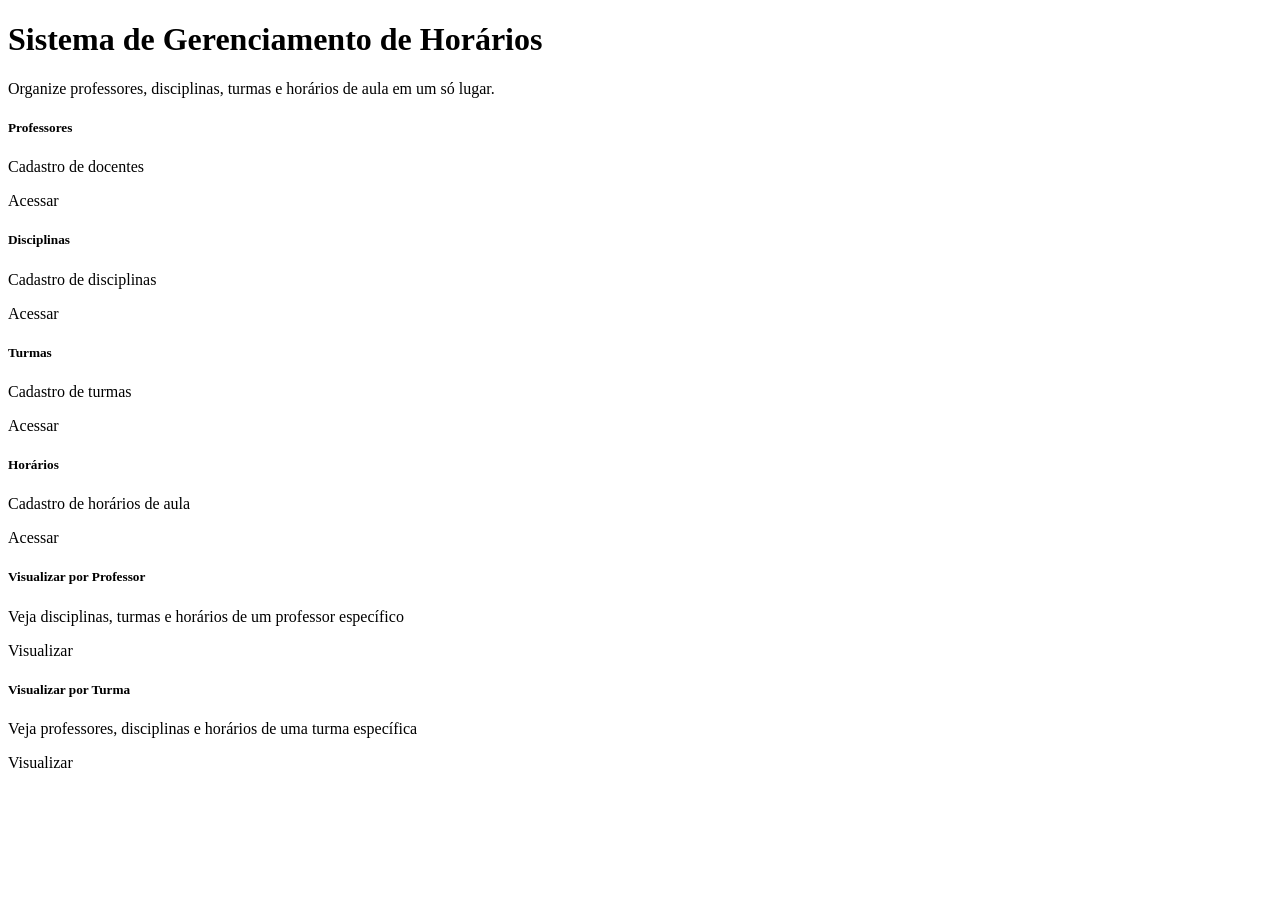
<file: src/main/resources/templates/index.html>
<!DOCTYPE html>
<html xmlns:th="http://www.thymeleaf.org">
<head th:replace="~{layout :: head('Início')}"></head>
<body>
<nav th:replace="~{layout :: nav}"></nav>
<div class="container">
    <div class="home-hero text-center mb-5">
        <h1>Sistema de Gerenciamento de Horários</h1>
        <p class="lead">Organize professores, disciplinas, turmas e horários de aula em um só lugar.</p>
    </div>

    <div class="row g-4">
        <div class="col-md-3">
            <div class="card h-100 text-center p-3">
                <h5>Professores</h5>
                <p>Cadastro de docentes</p>
                <a th:href="@{/professores}" class="btn btn-outline-dark">Acessar</a>
            </div>
        </div>
        <div class="col-md-3">
            <div class="card h-100 text-center p-3">
                <h5>Disciplinas</h5>
                <p>Cadastro de disciplinas</p>
                <a th:href="@{/disciplinas}" class="btn btn-outline-dark">Acessar</a>
            </div>
        </div>
        <div class="col-md-3">
            <div class="card h-100 text-center p-3">
                <h5>Turmas</h5>
                <p>Cadastro de turmas</p>
                <a th:href="@{/turmas}" class="btn btn-outline-dark">Acessar</a>
            </div>
        </div>
        <div class="col-md-3">
            <div class="card h-100 text-center p-3">
                <h5>Horários</h5>
                <p>Cadastro de horários de aula</p>
                <a th:href="@{/horarios}" class="btn btn-outline-dark">Acessar</a>
            </div>
        </div>
    </div>

    <div class="row g-4 mt-2">
        <div class="col-md-6">
            <div class="card h-100 text-center p-3">
                <h5>Visualizar por Professor</h5>
                <p>Veja disciplinas, turmas e horários de um professor específico</p>
                <a th:href="@{/horarios/por-professor}" class="btn btn-dark">Visualizar</a>
            </div>
        </div>
        <div class="col-md-6">
            <div class="card h-100 text-center p-3">
                <h5>Visualizar por Turma</h5>
                <p>Veja professores, disciplinas e horários de uma turma específica</p>
                <a th:href="@{/horarios/por-turma}" class="btn btn-dark">Visualizar</a>
            </div>
        </div>
    </div>
</div>
</body>
</html>
</file>
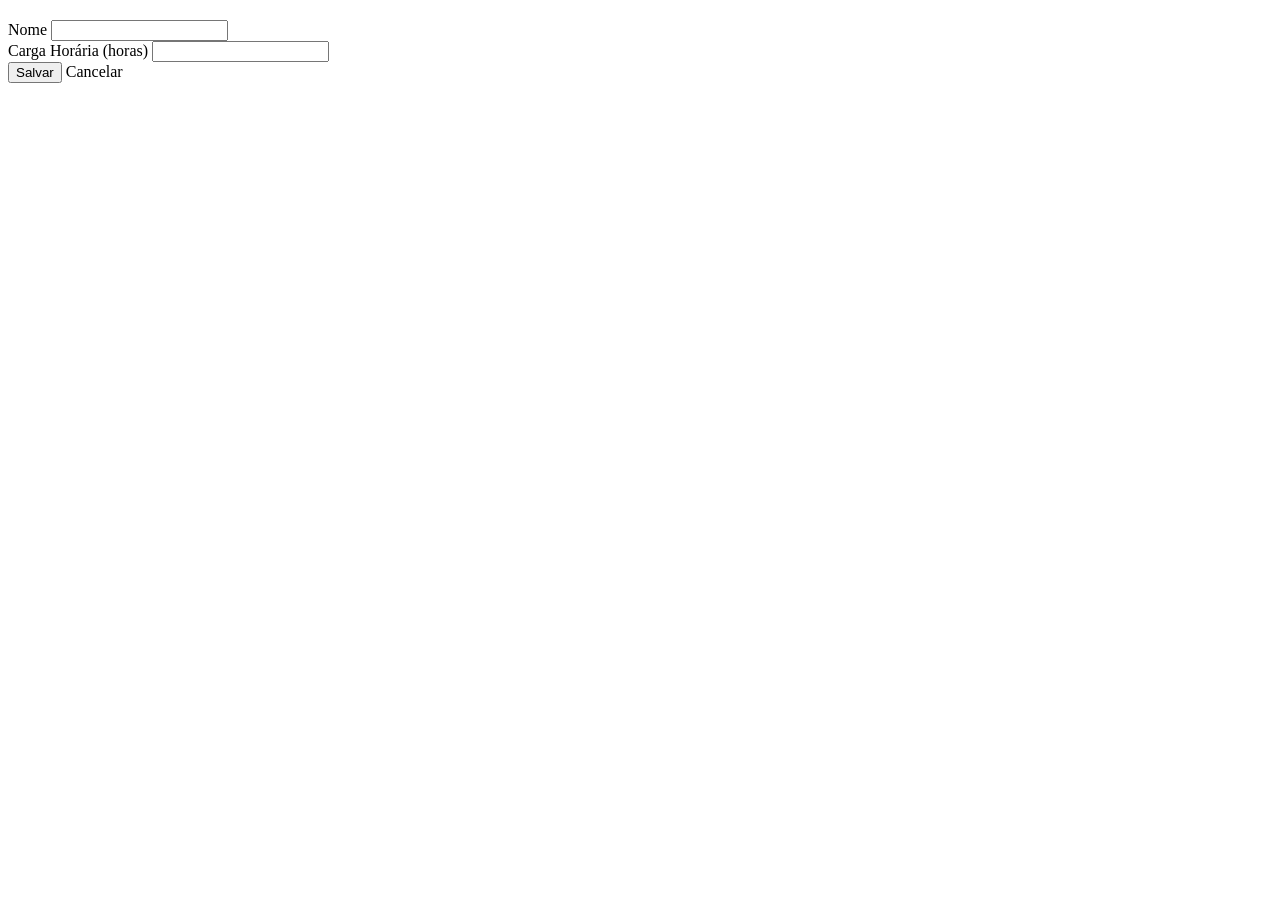
<file: src/main/resources/templates/disciplinas/form.html>
<!DOCTYPE html>
<html xmlns:th="http://www.thymeleaf.org">
<head th:replace="~{layout :: head('Disciplina')}"></head>
<body>
<nav th:replace="~{layout :: nav}"></nav>
<div class="container">
    <h2 th:text="${disciplina.id} == null ? 'Nova Disciplina' : 'Editar Disciplina'"></h2>

    <form th:action="@{/disciplinas/salvar}" th:object="${disciplina}" method="post" class="bg-white p-4 rounded">
        <input type="hidden" th:field="*{id}">

        <div class="mb-3">
            <label class="form-label">Nome</label>
            <input type="text" th:field="*{nome}" class="form-control">
            <div class="text-danger" th:if="${#fields.hasErrors('nome')}" th:errors="*{nome}"></div>
        </div>

        <div class="mb-3">
            <label class="form-label">Carga Horária (horas)</label>
            <input type="number" th:field="*{cargaHoraria}" class="form-control">
            <div class="text-danger" th:if="${#fields.hasErrors('cargaHoraria')}" th:errors="*{cargaHoraria}"></div>
        </div>

        <button type="submit" class="btn btn-dark">Salvar</button>
        <a th:href="@{/disciplinas}" class="btn btn-secondary">Cancelar</a>
    </form>
</div>
</body>
</html>
</file>
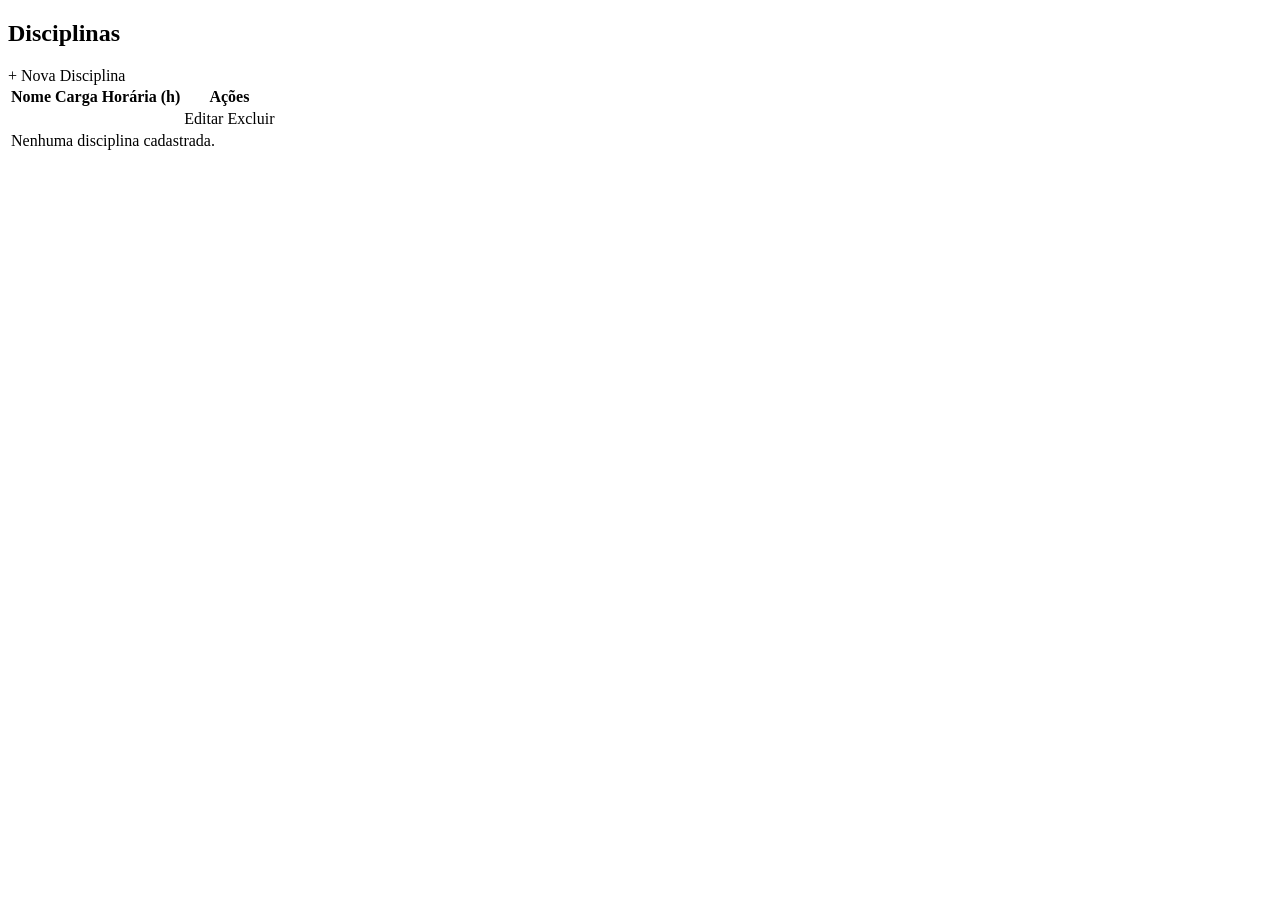
<file: src/main/resources/templates/disciplinas/list.html>
<!DOCTYPE html>
<html xmlns:th="http://www.thymeleaf.org">
<head th:replace="~{layout :: head('Disciplinas')}"></head>
<body>
<nav th:replace="~{layout :: nav}"></nav>
<div class="container">
    <div class="d-flex justify-content-between align-items-center mb-3">
        <h2>Disciplinas</h2>
        <a th:href="@{/disciplinas/novo}" class="btn btn-dark">+ Nova Disciplina</a>
    </div>

    <table class="table table-striped bg-white">
        <thead>
        <tr>
            <th>Nome</th>
            <th>Carga Horária (h)</th>
            <th>Ações</th>
        </tr>
        </thead>
        <tbody>
        <tr th:each="disciplina : ${disciplinas}">
            <td th:text="${disciplina.nome}"></td>
            <td th:text="${disciplina.cargaHoraria}"></td>
            <td class="table-actions">
                <a th:href="@{/disciplinas/editar/{id}(id=${disciplina.id})}" class="btn btn-sm btn-outline-primary">Editar</a>
                <a th:href="@{/disciplinas/excluir/{id}(id=${disciplina.id})}"
                   class="btn btn-sm btn-outline-danger"
                   onclick="return confirm('Confirma a exclusão desta disciplina?');">Excluir</a>
            </td>
        </tr>
        <tr th:if="${#lists.isEmpty(disciplinas)}">
            <td colspan="3" class="text-center text-muted">Nenhuma disciplina cadastrada.</td>
        </tr>
        </tbody>
    </table>
</div>
</body>
</html>
</file>
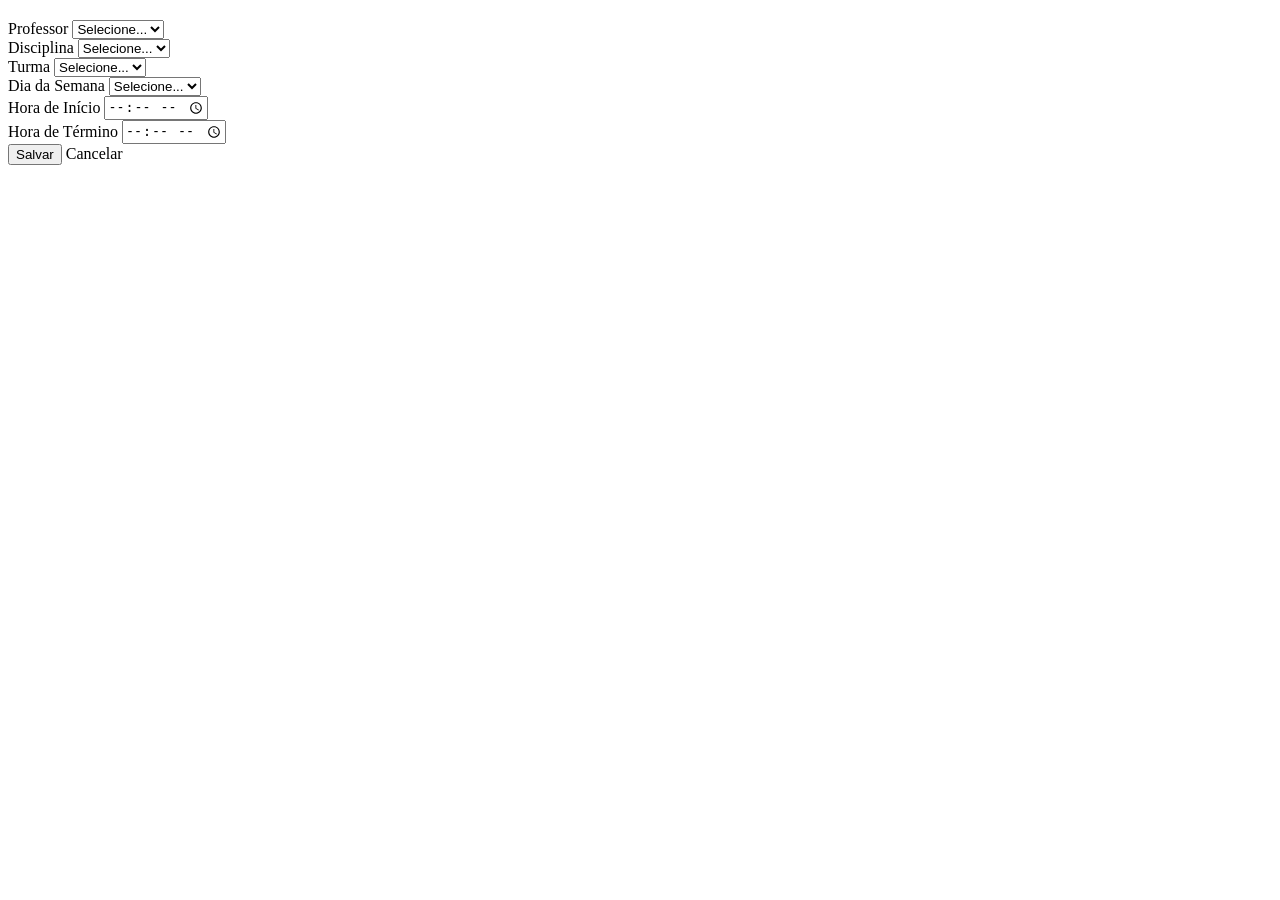
<file: src/main/resources/templates/horarios/form.html>
<!DOCTYPE html>
<html xmlns:th="http://www.thymeleaf.org">
<head th:replace="~{layout :: head('Horário')}"></head>
<body>
<nav th:replace="~{layout :: nav}"></nav>
<div class="container">
    <h2 th:text="${horario.id} == null ? 'Novo Horário' : 'Editar Horário'"></h2>

    <form th:action="@{/horarios/salvar}" th:object="${horario}" method="post" class="bg-white p-4 rounded">
        <input type="hidden" th:field="*{id}">

        <div class="mb-3">
            <label class="form-label">Professor</label>
            <select th:field="*{professor}" class="form-select">
                <option value="">Selecione...</option>
                <option th:each="p : ${professores}" th:value="${p.id}" th:text="${p.nome}"></option>
            </select>
            <div class="text-danger" th:if="${#fields.hasErrors('professor')}" th:errors="*{professor}"></div>
        </div>

        <div class="mb-3">
            <label class="form-label">Disciplina</label>
            <select th:field="*{disciplina}" class="form-select">
                <option value="">Selecione...</option>
                <option th:each="d : ${disciplinas}" th:value="${d.id}" th:text="${d.nome}"></option>
            </select>
            <div class="text-danger" th:if="${#fields.hasErrors('disciplina')}" th:errors="*{disciplina}"></div>
        </div>

        <div class="mb-3">
            <label class="form-label">Turma</label>
            <select th:field="*{turma}" class="form-select">
                <option value="">Selecione...</option>
                <option th:each="t : ${turmas}" th:value="${t.id}" th:text="${t.nome}"></option>
            </select>
            <div class="text-danger" th:if="${#fields.hasErrors('turma')}" th:errors="*{turma}"></div>
        </div>

        <div class="mb-3">
            <label class="form-label">Dia da Semana</label>
            <select th:field="*{diaSemana}" class="form-select">
                <option value="">Selecione...</option>
                <option th:each="dia : ${diasSemana}" th:value="${dia}" th:text="${dia.descricao}"></option>
            </select>
            <div class="text-danger" th:if="${#fields.hasErrors('diaSemana')}" th:errors="*{diaSemana}"></div>
        </div>

        <div class="row">
            <div class="col-md-6 mb-3">
                <label class="form-label">Hora de Início</label>
                <input type="time" th:field="*{horaInicio}" class="form-control">
                <div class="text-danger" th:if="${#fields.hasErrors('horaInicio')}" th:errors="*{horaInicio}"></div>
            </div>
            <div class="col-md-6 mb-3">
                <label class="form-label">Hora de Término</label>
                <input type="time" th:field="*{horaFim}" class="form-control">
                <div class="text-danger" th:if="${#fields.hasErrors('horaFim')}" th:errors="*{horaFim}"></div>
            </div>
        </div>

        <button type="submit" class="btn btn-dark">Salvar</button>
        <a th:href="@{/horarios}" class="btn btn-secondary">Cancelar</a>
    </form>
</div>
</body>
</html>
</file>
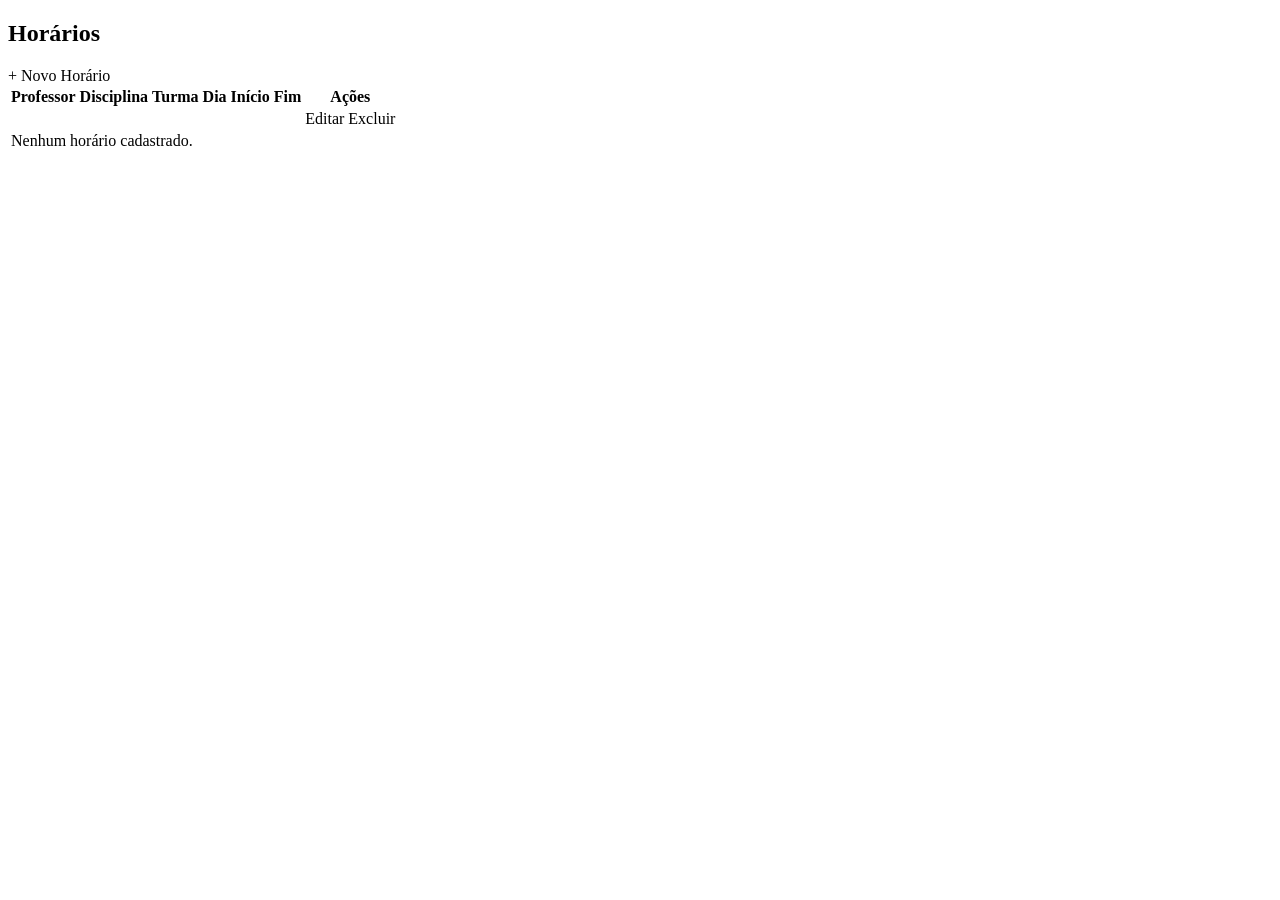
<file: src/main/resources/templates/horarios/list.html>
<!DOCTYPE html>
<html xmlns:th="http://www.thymeleaf.org">
<head th:replace="~{layout :: head('Horários')}"></head>
<body>
<nav th:replace="~{layout :: nav}"></nav>
<div class="container">
    <div class="d-flex justify-content-between align-items-center mb-3">
        <h2>Horários</h2>
        <a th:href="@{/horarios/novo}" class="btn btn-dark">+ Novo Horário</a>
    </div>

    <table class="table table-striped bg-white">
        <thead>
        <tr>
            <th>Professor</th>
            <th>Disciplina</th>
            <th>Turma</th>
            <th>Dia</th>
            <th>Início</th>
            <th>Fim</th>
            <th>Ações</th>
        </tr>
        </thead>
        <tbody>
        <tr th:each="horario : ${horarios}">
            <td th:text="${horario.professor.nome}"></td>
            <td th:text="${horario.disciplina.nome}"></td>
            <td th:text="${horario.turma.nome}"></td>
            <td th:text="${horario.diaSemana.descricao}"></td>
            <td th:text="${horario.horaInicio}"></td>
            <td th:text="${horario.horaFim}"></td>
            <td class="table-actions">
                <a th:href="@{/horarios/editar/{id}(id=${horario.id})}" class="btn btn-sm btn-outline-primary">Editar</a>
                <a th:href="@{/horarios/excluir/{id}(id=${horario.id})}"
                   class="btn btn-sm btn-outline-danger"
                   onclick="return confirm('Confirma a exclusão deste horário?');">Excluir</a>
            </td>
        </tr>
        <tr th:if="${#lists.isEmpty(horarios)}">
            <td colspan="7" class="text-center text-muted">Nenhum horário cadastrado.</td>
        </tr>
        </tbody>
    </table>
</div>
</body>
</html>
</file>
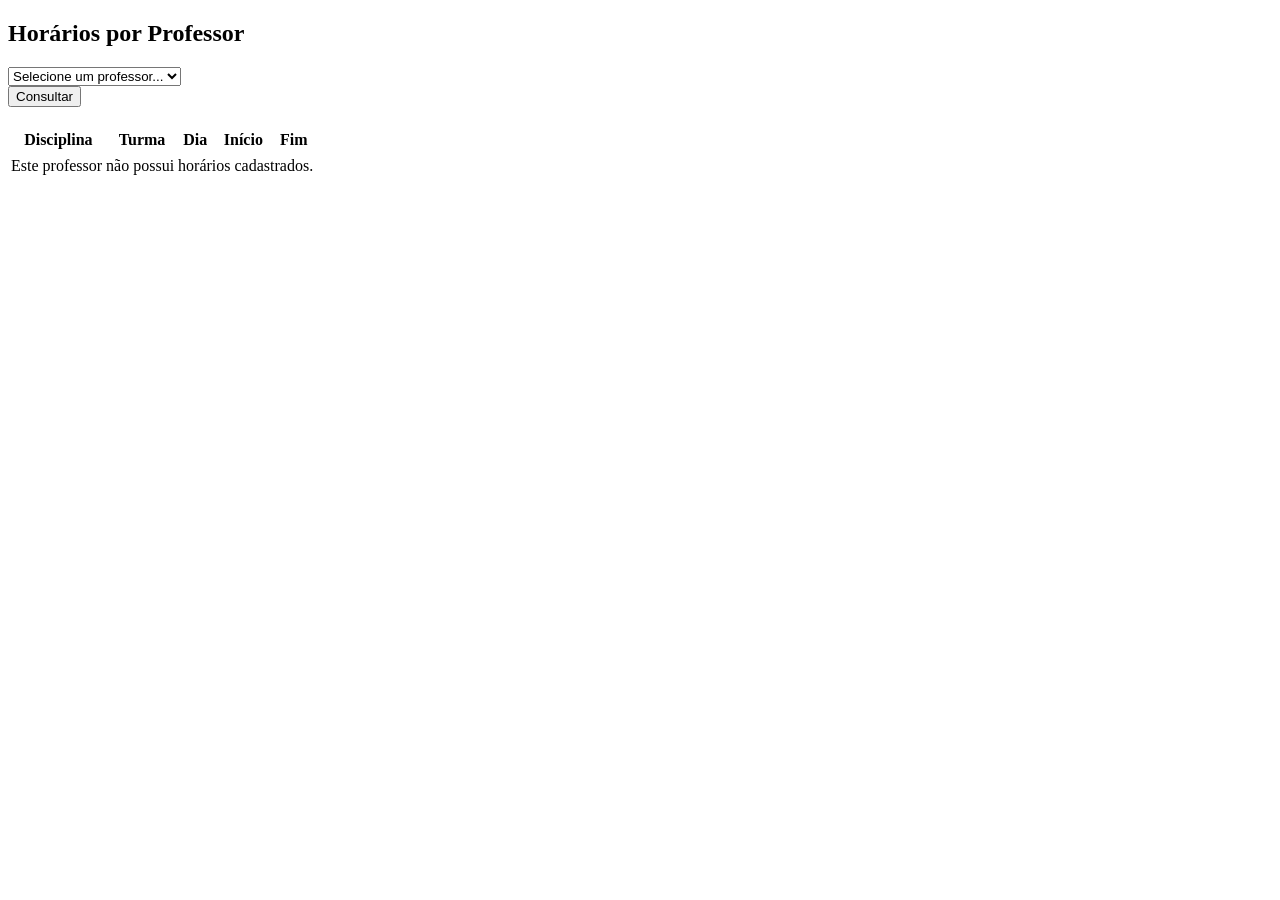
<file: src/main/resources/templates/horarios/por-professor.html>
<!DOCTYPE html>
<html xmlns:th="http://www.thymeleaf.org">
<head th:replace="~{layout :: head('Horários por Professor')}"></head>
<body>
<nav th:replace="~{layout :: nav}"></nav>
<div class="container">
    <h2>Horários por Professor</h2>

    <form method="get" th:action="@{/horarios/por-professor}" class="row g-2 bg-white p-3 rounded mb-4">
        <div class="col-md-8">
            <select name="professorId" class="form-select">
                <option value="">Selecione um professor...</option>
                <option th:each="p : ${professores}"
                        th:value="${p.id}"
                        th:text="${p.nome}"
                        th:selected="${professorSelecionado != null and professorSelecionado.id == p.id}"></option>
            </select>
        </div>
        <div class="col-md-4">
            <button type="submit" class="btn btn-dark w-100">Consultar</button>
        </div>
    </form>

    <div th:if="${professorSelecionado != null}">
        <h4 th:text="'Professor: ' + ${professorSelecionado.nome}"></h4>
        <table class="table table-striped bg-white">
            <thead>
            <tr>
                <th>Disciplina</th>
                <th>Turma</th>
                <th>Dia</th>
                <th>Início</th>
                <th>Fim</th>
            </tr>
            </thead>
            <tbody>
            <tr th:each="horario : ${horarios}">
                <td th:text="${horario.disciplina.nome}"></td>
                <td th:text="${horario.turma.nome}"></td>
                <td th:text="${horario.diaSemana.descricao}"></td>
                <td th:text="${horario.horaInicio}"></td>
                <td th:text="${horario.horaFim}"></td>
            </tr>
            <tr th:if="${#lists.isEmpty(horarios)}">
                <td colspan="5" class="text-center text-muted">Este professor não possui horários cadastrados.</td>
            </tr>
            </tbody>
        </table>
    </div>
</div>
</body>
</html>
</file>
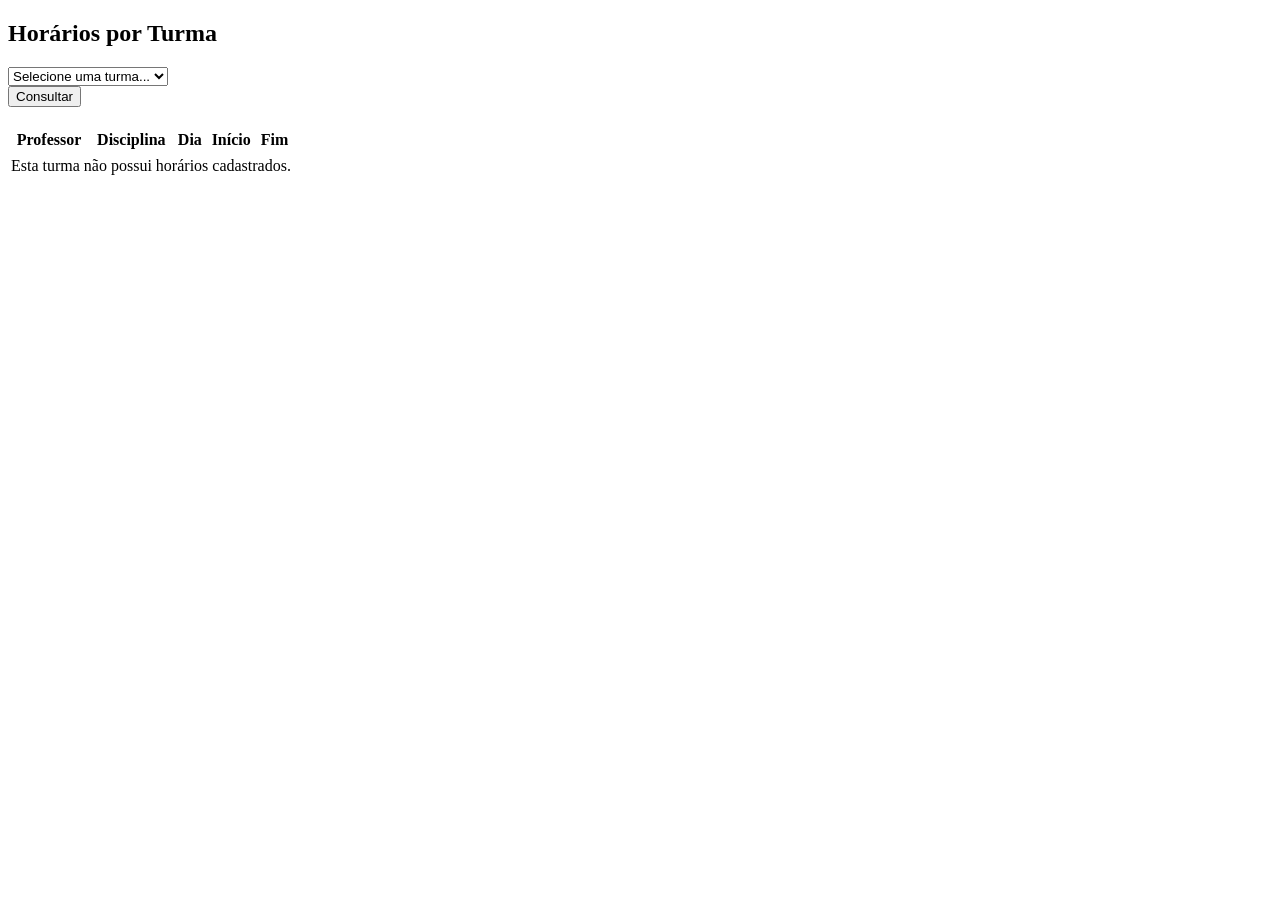
<file: src/main/resources/templates/horarios/por-turma.html>
<!DOCTYPE html>
<html xmlns:th="http://www.thymeleaf.org">
<head th:replace="~{layout :: head('Horários por Turma')}"></head>
<body>
<nav th:replace="~{layout :: nav}"></nav>
<div class="container">
    <h2>Horários por Turma</h2>

    <form method="get" th:action="@{/horarios/por-turma}" class="row g-2 bg-white p-3 rounded mb-4">
        <div class="col-md-8">
            <select name="turmaId" class="form-select">
                <option value="">Selecione uma turma...</option>
                <option th:each="t : ${turmas}"
                        th:value="${t.id}"
                        th:text="${t.nome}"
                        th:selected="${turmaSelecionada != null and turmaSelecionada.id == t.id}"></option>
            </select>
        </div>
        <div class="col-md-4">
            <button type="submit" class="btn btn-dark w-100">Consultar</button>
        </div>
    </form>

    <div th:if="${turmaSelecionada != null}">
        <h4 th:text="'Turma: ' + ${turmaSelecionada.nome}"></h4>
        <table class="table table-striped bg-white">
            <thead>
            <tr>
                <th>Professor</th>
                <th>Disciplina</th>
                <th>Dia</th>
                <th>Início</th>
                <th>Fim</th>
            </tr>
            </thead>
            <tbody>
            <tr th:each="horario : ${horarios}">
                <td th:text="${horario.professor.nome}"></td>
                <td th:text="${horario.disciplina.nome}"></td>
                <td th:text="${horario.diaSemana.descricao}"></td>
                <td th:text="${horario.horaInicio}"></td>
                <td th:text="${horario.horaFim}"></td>
            </tr>
            <tr th:if="${#lists.isEmpty(horarios)}">
                <td colspan="5" class="text-center text-muted">Esta turma não possui horários cadastrados.</td>
            </tr>
            </tbody>
        </table>
    </div>
</div>
</body>
</html>
</file>
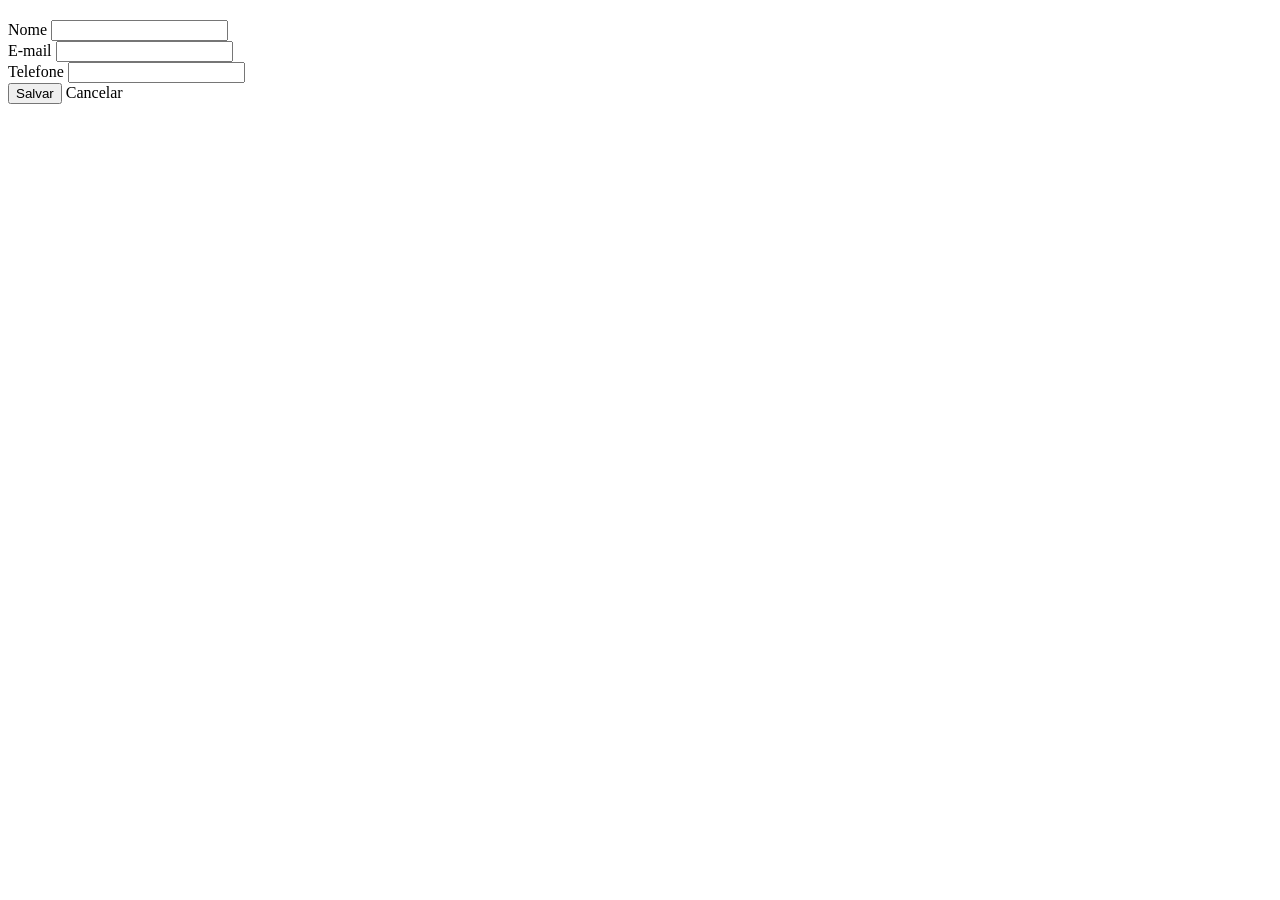
<file: src/main/resources/templates/professores/form.html>
<!DOCTYPE html>
<html xmlns:th="http://www.thymeleaf.org">
<head th:replace="~{layout :: head('Professor')}"></head>
<body>
<nav th:replace="~{layout :: nav}"></nav>
<div class="container">
    <h2 th:text="${professor.id} == null ? 'Novo Professor' : 'Editar Professor'"></h2>

    <form th:action="@{/professores/salvar}" th:object="${professor}" method="post" class="bg-white p-4 rounded">
        <input type="hidden" th:field="*{id}">

        <div class="mb-3">
            <label class="form-label">Nome</label>
            <input type="text" th:field="*{nome}" class="form-control">
            <div class="text-danger" th:if="${#fields.hasErrors('nome')}" th:errors="*{nome}"></div>
        </div>

        <div class="mb-3">
            <label class="form-label">E-mail</label>
            <input type="email" th:field="*{email}" class="form-control">
            <div class="text-danger" th:if="${#fields.hasErrors('email')}" th:errors="*{email}"></div>
        </div>

        <div class="mb-3">
            <label class="form-label">Telefone</label>
            <input type="text" th:field="*{telefone}" class="form-control">
        </div>

        <button type="submit" class="btn btn-dark">Salvar</button>
        <a th:href="@{/professores}" class="btn btn-secondary">Cancelar</a>
    </form>
</div>
</body>
</html>
</file>
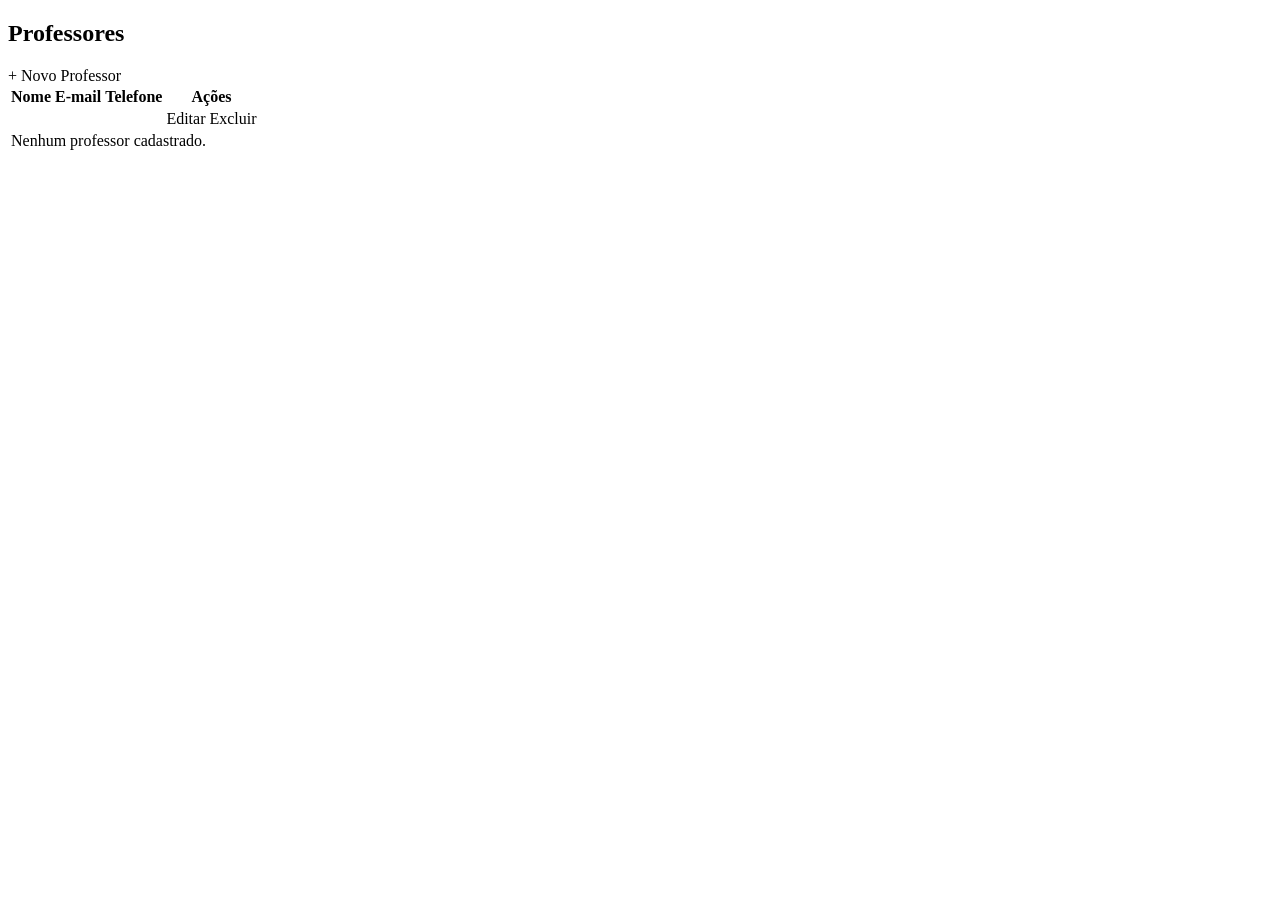
<file: src/main/resources/templates/professores/list.html>
<!DOCTYPE html>
<html xmlns:th="http://www.thymeleaf.org">
<head th:replace="~{layout :: head('Professores')}"></head>
<body>
<nav th:replace="~{layout :: nav}"></nav>
<div class="container">
    <div class="d-flex justify-content-between align-items-center mb-3">
        <h2>Professores</h2>
        <a th:href="@{/professores/novo}" class="btn btn-dark">+ Novo Professor</a>
    </div>

    <table class="table table-striped bg-white">
        <thead>
        <tr>
            <th>Nome</th>
            <th>E-mail</th>
            <th>Telefone</th>
            <th>Ações</th>
        </tr>
        </thead>
        <tbody>
        <tr th:each="professor : ${professores}">
            <td th:text="${professor.nome}"></td>
            <td th:text="${professor.email}"></td>
            <td th:text="${professor.telefone}"></td>
            <td class="table-actions">
                <a th:href="@{/professores/editar/{id}(id=${professor.id})}" class="btn btn-sm btn-outline-primary">Editar</a>
                <a th:href="@{/professores/excluir/{id}(id=${professor.id})}"
                   class="btn btn-sm btn-outline-danger"
                   onclick="return confirm('Confirma a exclusão deste professor?');">Excluir</a>
            </td>
        </tr>
        <tr th:if="${#lists.isEmpty(professores)}">
            <td colspan="4" class="text-center text-muted">Nenhum professor cadastrado.</td>
        </tr>
        </tbody>
    </table>
</div>
</body>
</html>
</file>
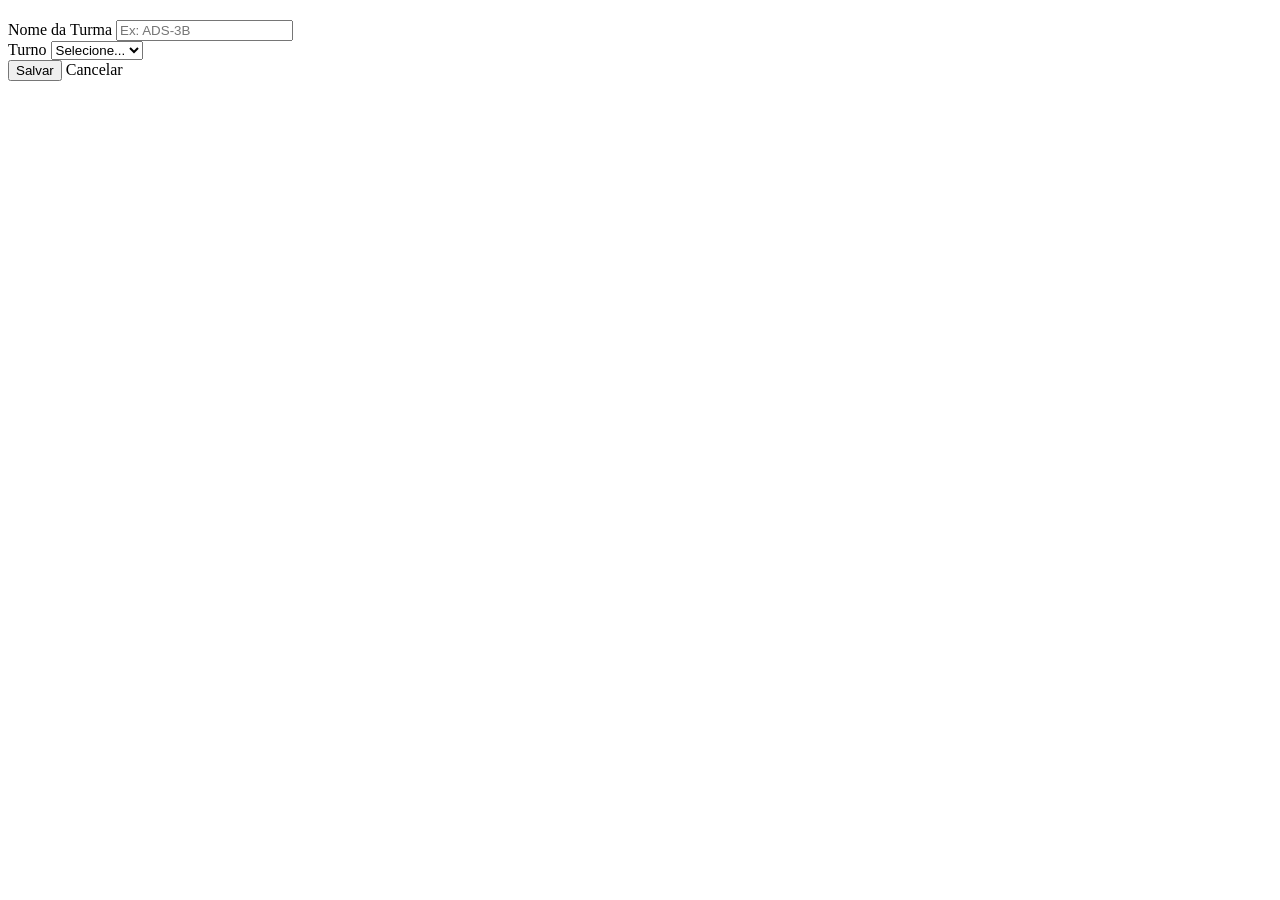
<file: src/main/resources/templates/turmas/form.html>
<!DOCTYPE html>
<html xmlns:th="http://www.thymeleaf.org">
<head th:replace="~{layout :: head('Turma')}"></head>
<body>
<nav th:replace="~{layout :: nav}"></nav>
<div class="container">
    <h2 th:text="${turma.id} == null ? 'Nova Turma' : 'Editar Turma'"></h2>

    <form th:action="@{/turmas/salvar}" th:object="${turma}" method="post" class="bg-white p-4 rounded">
        <input type="hidden" th:field="*{id}">

        <div class="mb-3">
            <label class="form-label">Nome da Turma</label>
            <input type="text" th:field="*{nome}" class="form-control" placeholder="Ex: ADS-3B">
            <div class="text-danger" th:if="${#fields.hasErrors('nome')}" th:errors="*{nome}"></div>
        </div>

        <div class="mb-3">
            <label class="form-label">Turno</label>
            <select th:field="*{turno}" class="form-select">
                <option value="">Selecione...</option>
                <option value="Manhã">Manhã</option>
                <option value="Tarde">Tarde</option>
                <option value="Noite">Noite</option>
            </select>
            <div class="text-danger" th:if="${#fields.hasErrors('turno')}" th:errors="*{turno}"></div>
        </div>

        <button type="submit" class="btn btn-dark">Salvar</button>
        <a th:href="@{/turmas}" class="btn btn-secondary">Cancelar</a>
    </form>
</div>
</body>
</html>
</file>
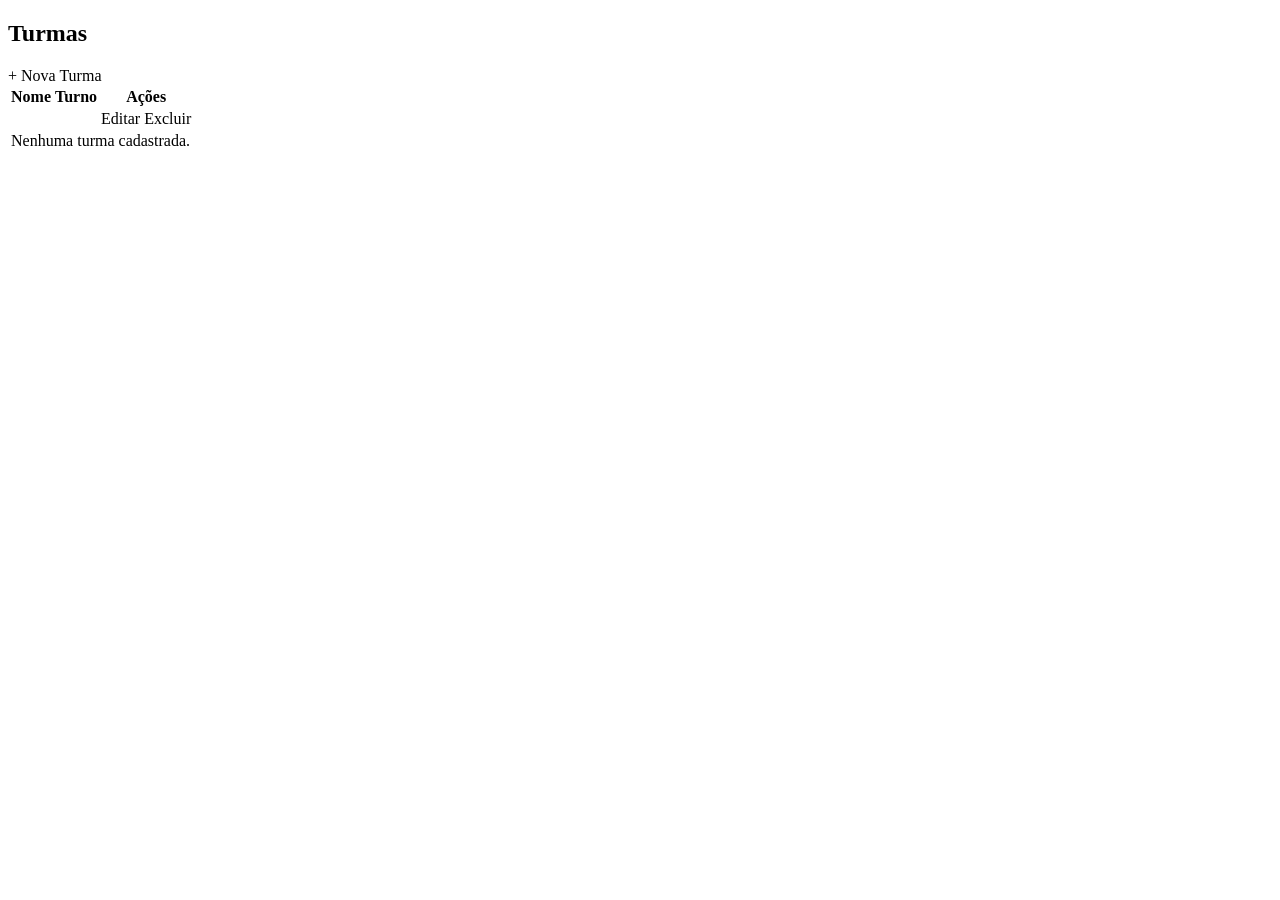
<file: src/main/resources/templates/turmas/list.html>
<!DOCTYPE html>
<html xmlns:th="http://www.thymeleaf.org">
<head th:replace="~{layout :: head('Turmas')}"></head>
<body>
<nav th:replace="~{layout :: nav}"></nav>
<div class="container">
    <div class="d-flex justify-content-between align-items-center mb-3">
        <h2>Turmas</h2>
        <a th:href="@{/turmas/novo}" class="btn btn-dark">+ Nova Turma</a>
    </div>

    <table class="table table-striped bg-white">
        <thead>
        <tr>
            <th>Nome</th>
            <th>Turno</th>
            <th>Ações</th>
        </tr>
        </thead>
        <tbody>
        <tr th:each="turma : ${turmas}">
            <td th:text="${turma.nome}"></td>
            <td th:text="${turma.turno}"></td>
            <td class="table-actions">
                <a th:href="@{/turmas/editar/{id}(id=${turma.id})}" class="btn btn-sm btn-outline-primary">Editar</a>
                <a th:href="@{/turmas/excluir/{id}(id=${turma.id})}"
                   class="btn btn-sm btn-outline-danger"
                   onclick="return confirm('Confirma a exclusão desta turma?');">Excluir</a>
            </td>
        </tr>
        <tr th:if="${#lists.isEmpty(turmas)}">
            <td colspan="3" class="text-center text-muted">Nenhuma turma cadastrada.</td>
        </tr>
        </tbody>
    </table>
</div>
</body>
</html>
</file>
